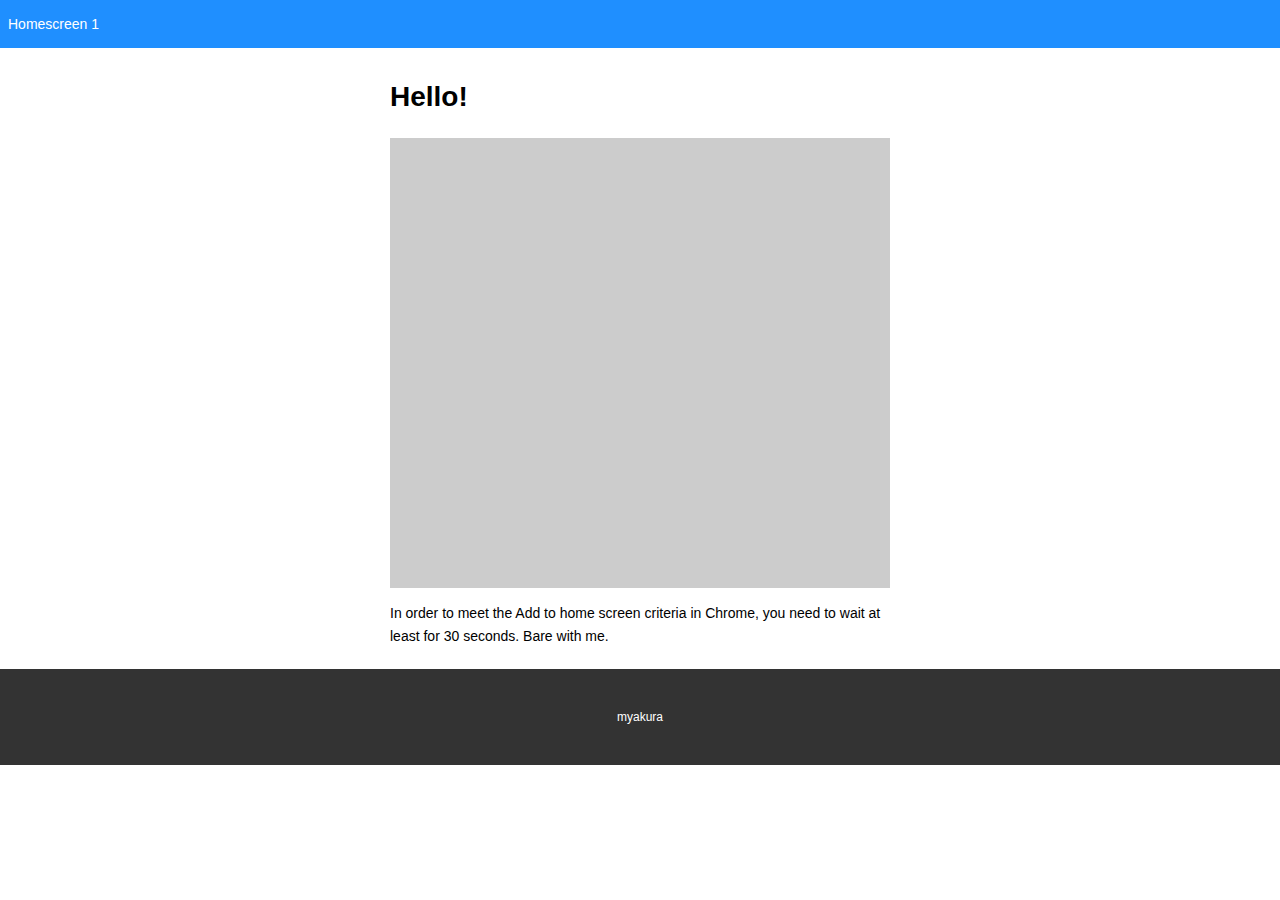
<file: homescreen-1/index.html>
<!DOCTYPE html>
<meta charset="UTF-8">
<meta name="viewport" content="width=device-width, initial-scale=1">
<title>PWA Sample (Homescreen 1)</title>
<style></style>
<link rel="stylesheet" href="/homescreen-1/css/style.css">
<link rel="manifest" href="/homescreen-1/manifest.webmanifest">
<meta name="theme-color" content="hsl(210, 100%, 40%)">
<body>

<div class="header">
  <div class="header_logo">Homescreen 1</div>

  <div class="header_util">
    <button type="button" class="install-button" disabled hidden>Add</button>
  </div>

</div>


<div class="content">
  <h1 class="title">Hello!</h1>

  <div class="box" style="width: 100%; height: 50vh; background-color: hsl(0, 0%, 80%);"></div>

  <p>In order to meet the Add to home screen criteria in Chrome, you need to wait at least for 30 seconds. Bare with me.</p>

</div>


<div class="footer">
  <div class="footer_credit">myakura</div>
</div>

<script src="/homescreen-1/js/register-sw.js" async></script>
<script src="/homescreen-1/js/handle-a2hs.js" async></script>
</body>
</file>
<file: homescreen-1/css/style.css>
@charset "UTF-8";
@import url("/_shared/css/homescreen.css");

:root {
  font-size: 10px;

  --theme-background: hsl(210, 100%, 56%);
  --theme-text: hsl(0, 100%, 100%);
  --content-background: hsl(0, 100%, 100%);
  --content-text: hsl(0, 0%, 20%);
  --footer-background: hsl(0, 0%, 20%);
  --footer-text: hsl(0, 100%, 100%);
}
</file>
